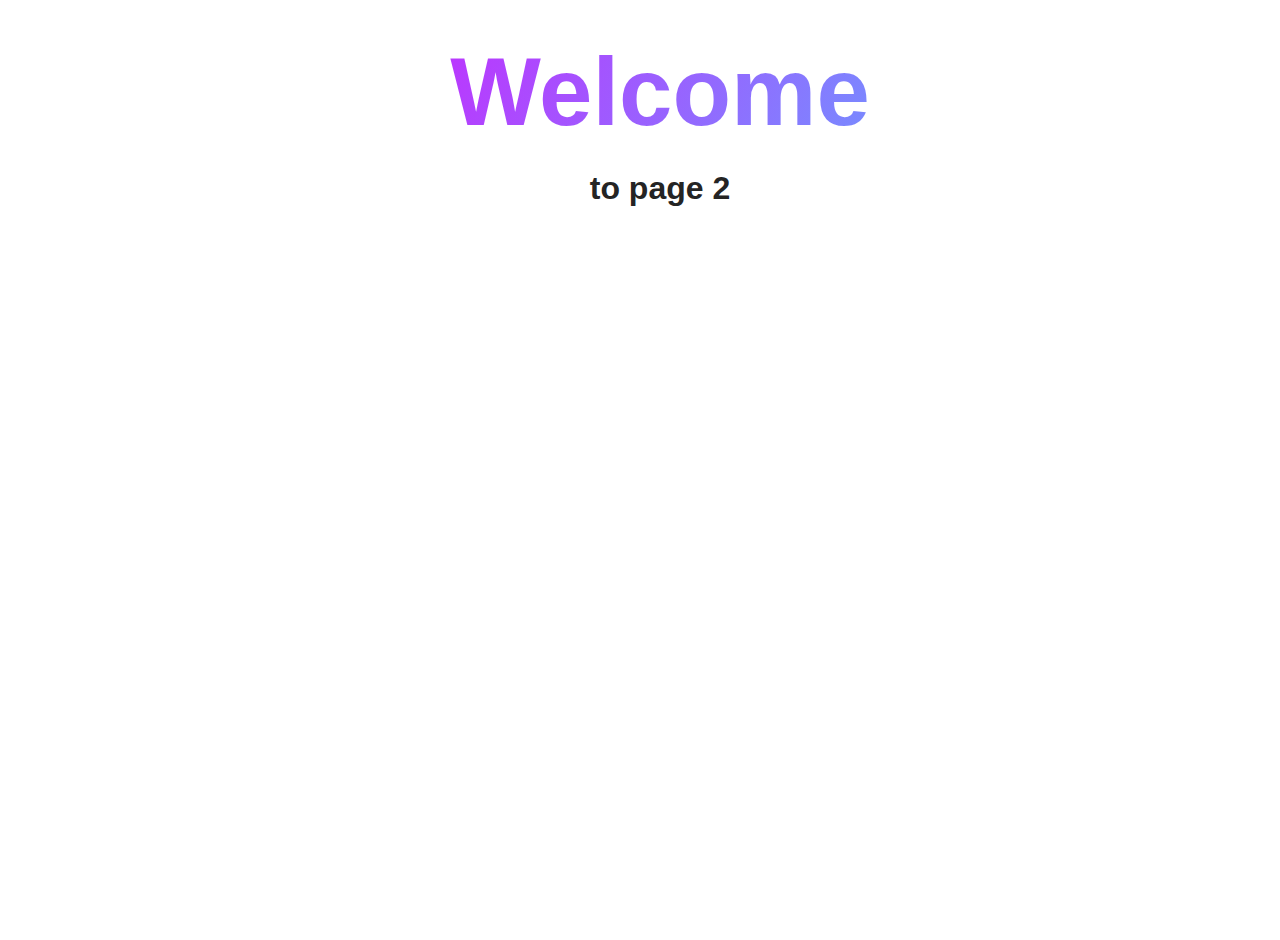
<file: src/page-2.html>
<!DOCTYPE html>
<html lang="en">
  <head>
    <meta charset="UTF-8" />
    <meta http-equiv="X-UA-Compatible" content="IE=edge" />
    <meta name="viewport" content="width=device-width, initial-scale=1.0" />
    <title>Page 2</title>
    <link rel="stylesheet" href="./css/styles.css" />
  </head>
  <body>
    <load
      src="./partials/header.html"
      icon-path="./img/sprite.svg#logo"
      highlight-act="active"
    />

    <main>
      <div class="container">
        <h1 class="main-title">
          <span class="main-title-gradient">Welcome</span> to page 2
        </h1>
        <load src="./partials/back-link.html" />
      </div>
    </main>

    <load src="./partials/footer.html" />
  </body>
</html>
</file>
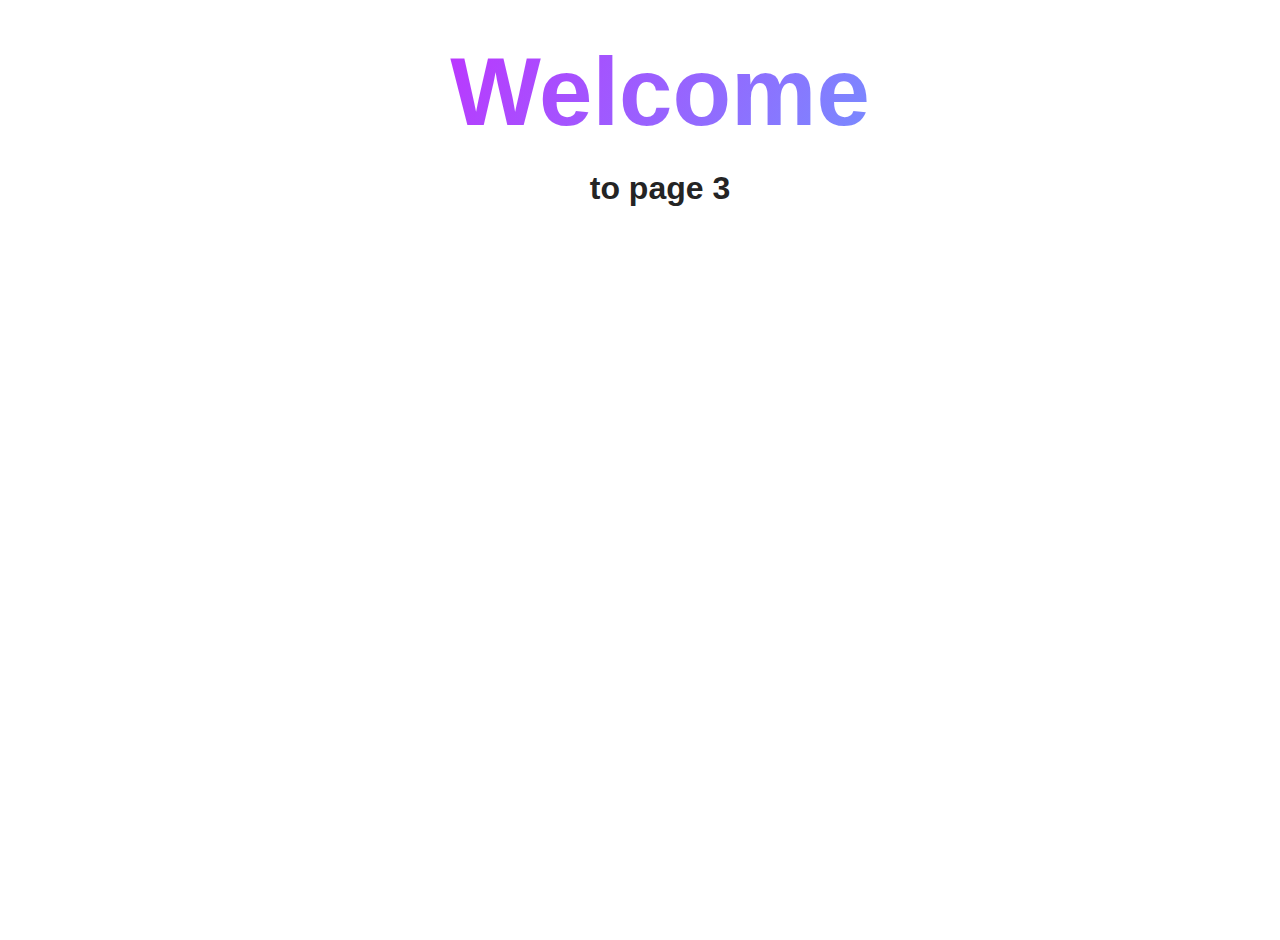
<file: src/page-3.html>
<!DOCTYPE html>
<html lang="en">
  <head>
    <meta charset="UTF-8" />
    <meta http-equiv="X-UA-Compatible" content="IE=edge" />
    <meta name="viewport" content="width=device-width, initial-scale=1.0" />
    <title>Page 3</title>
    <link rel="stylesheet" href="./css/styles.css" />
  </head>
  <body>
    <load
      src="./partials/header.html"
      icon-path="./img/sprite.svg#logo"
      highlight-curr="active"
    />

    <main>
      <div class="container">
        <h1 class="main-title">
          <span class="main-title-gradient">Welcome</span> to page 3
        </h1>
        <load src="./partials/back-link.html" />
      </div>
    </main>

    <load src="./partials/footer.html" />
  </body>
</html>
</file>
<file: src/css/styles.css>
/**
  |============================
  | include css partials with
  | default @import url()
  |============================
*/
/* Common styles */
@import url('./reset.css');
@import url('./base.css');
@import url('./container.css');
@import url('./animations.css');

/* Sections style */
@import url('./header.css');
@import url('./vite-promo.css');
@import url('./badges.css');
@import url('./back-link.css');
@import url('./footer.css');
body {
  font-family: sans-serif;
  padding: 20px;
}

form {
  margin-bottom: 20px;
}

.gallery {
  display: grid;
  grid-template-columns: repeat(4, 1fr);
  gap: 15px;
  list-style: none;
  padding: 0;
  max-width: 1800px;
  margin: 0 auto;
}

.photo-card {
  border: 1px solid #ccc;
  border-radius: 10px;
  overflow: hidden;
  box-shadow: 0 0 8px rgba(0, 0, 0, 0.1);
}

.photo-card img {
  width: 100%;
  display: block;
}

.info {
  padding: 10px;
  display: flex;
  justify-content: space-between;
  flex-wrap: wrap;
}

.loader {
  display: flex;
  flex-direction: column;
  align-items: center;
  justify-content: center;
  font-size: 18px;
  font-weight: bold;
  color: #333;
  margin-top: 20px;
}

.hidden {
  display: none;
}
.form-button {
  background-color: #4e75ff;
  color: #fff;
  line-height: 24px;
  width: 59px;
  border-radius: 8px;
  display: flex;
  flex-direction: column;
  height: 24px;
  text-align: center;
  justify-content: center;
}
.form-button:hover {
  background-color: #6c8cff;
}
#search-form {
  display: flex;
  gap: 8px;
  justify-content: center;
}
#load-more-btn {
  background-color: #4e75ff;
  color: #fff;
  line-height: 24px;
  width: 150px;
  border-radius: 8px;
  flex-direction: column;
  height: 24px;
  text-align: center;
  justify-content: center;
  cursor: pointer;
}

#load-more-btn:hover {
  background-color: #6c8cff;
}
.load-more-btn-div {
  margin-top: 15px;
  display: flex;
  justify-content: center;
  align-items: center;
}

@keyframes spin {
  0% {
    transform: rotate(0deg);
  }
  100% {
    transform: rotate(360deg);
  }
}
</file>
